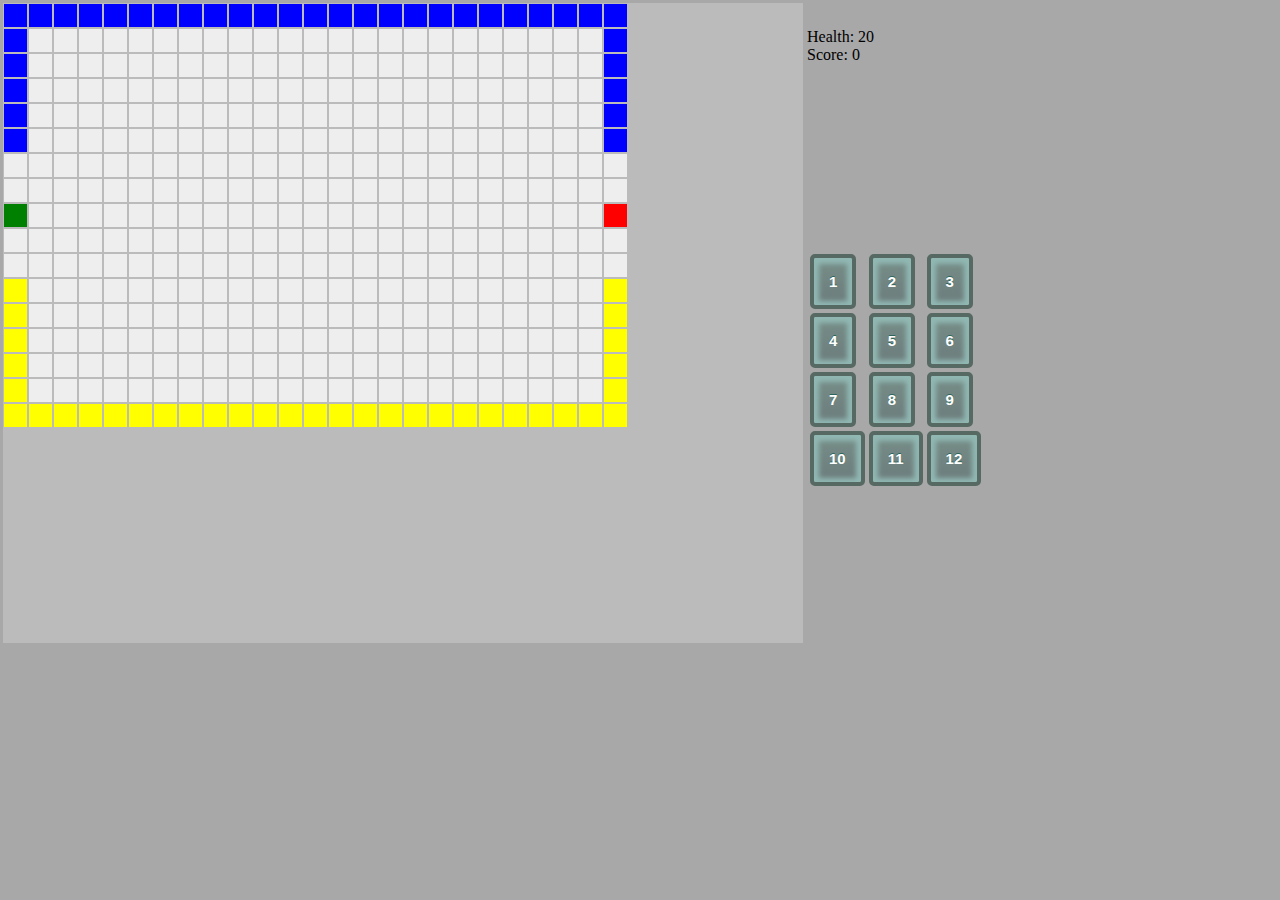
<file: Tower Defense/index.html>
<!DOCTYPE html>
<html>
<head>
	<title>Ted's Tower Defense</title>

	<!--Make the window behave on mobile-->
	<meta http-equiv="Content-Type" content="text/html; charset=UTF-8" />
	<meta name="format-detection" content="telephone=no" />
	<meta name="viewport" content="user-scalable=0, 
									initial-scale=1, 
									maximum-scale=1, 
									width=device-width, 
									height=device-height"/>
	<meta name="msapplication-tap-highlight" content="no" />
	<!--CSS-->
	<link rel="stylesheet" type="text/css" href="css/game.css">
	<!--Javascript Files-->
	<script src = "js/input.js"></script>
	<script src = "js/image_loading.js"></script>
	<script src = "js/graphics.js"></script>
	<script src = "js/vector.js"></script>
	<script src = "js/mob.js"></script>
	<script src = "js/tilegrid.js"></script>
	<script src = "js/pathfinding.js"></script>
	<script src = "js/tower.js"></script>
	<script src = "js/shot.js"></script>
	<script src = "js/main.js"></script>
</head>
<body>
<table>
	<tr>
		<td rowspan = 2> <canvas id="gameCanvas" width="800" height="640"></canvas> </td>
		<td id="Status">Health: <span id="health">20</span><br>Score: <span id="score">0</span></td>
	</tr>
	<tr>
		<td>
			<table>
			 	<tr>
				<td><a onclick="button1()" href="#" class="buildButton" id="button-1"> 1</a></td>
				<td><a onclick="button2()" href="#" class="buildButton" id="button-2"> 2</a></td>
				<td><a onclick="button3()" href="#" class="buildButton" id="button-3"> 3</a></td>
				</tr>
				<tr>
				<td><a onclick="button4()" href="#" class="buildButton" id="button-4"> 4</a></td>
				<td><a onclick="button5()" href="#" class="buildButton" id="button-5"> 5</a></td>
				<td><a onclick="button6()" href="#" class="buildButton" id="button-6"> 6</a></td>
				</tr>
				<tr>
				<td><a onclick="button7()" href="#" class="buildButton" id="button-7"> 7</a></td>
				<td><a onclick="button8()" href="#" class="buildButton" id="button-8"> 8</a></td>
				<td><a onclick="button9()" href="#" class="buildButton" id="button-9"> 9</a></td>
				</tr>
				<tr>
				<td><a onclick="button10()" href="#" class="buildButton" id="button-10">10</a></td>
				<td><a onclick="button11()" href="#" class="buildButton" id="button-11">11</a></td>
				<td><a onclick="button12()" href="#" class="buildButton" id="button-12">12</a></td>
				</tr>
			</table>
		</td>	
	</tr>
</table>


</body>
</html>
</file>
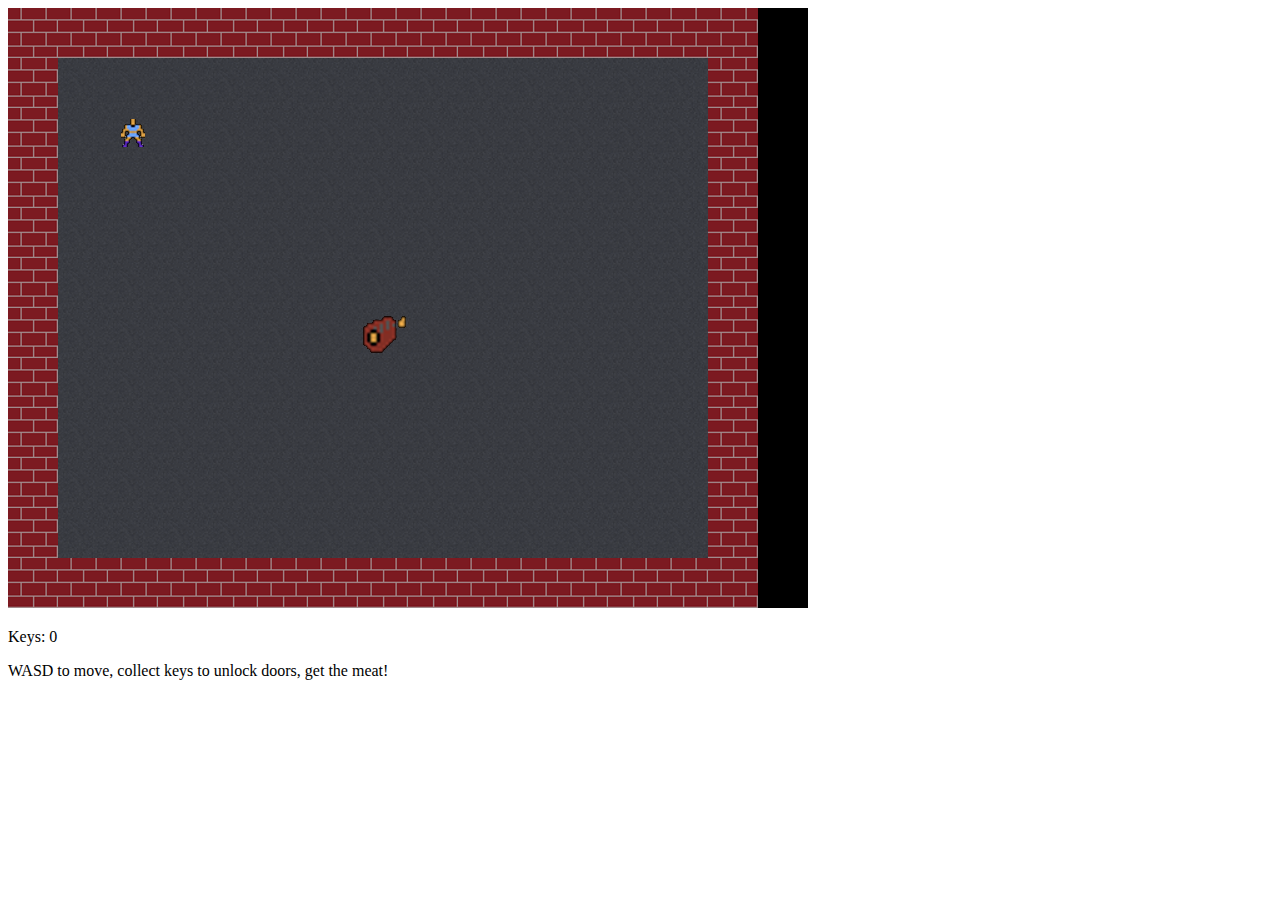
<file: adventure/adventure.html>
<!DOCTYPE html>
<html>
<head>
	<title>Ted's Adventure</title>
	<script src = "js/input.js"></script>
	<script src = "js/warrior.js"></script>
	<script src = "js/world.js"></script>
	<script src = "js/image_loading.js"></script>
	<script src = "js/graphics.js"></script>
	<script src = "js/main.js"></script>
</head>
<body>
<canvas id="gameCanvas" width="800" height="600"></canvas>
<p id="Keys">Keys: 0</p>
<p id="Instructions">WASD to move, collect keys to unlock doors, get the meat!</p>
</body>
</html>
</file>
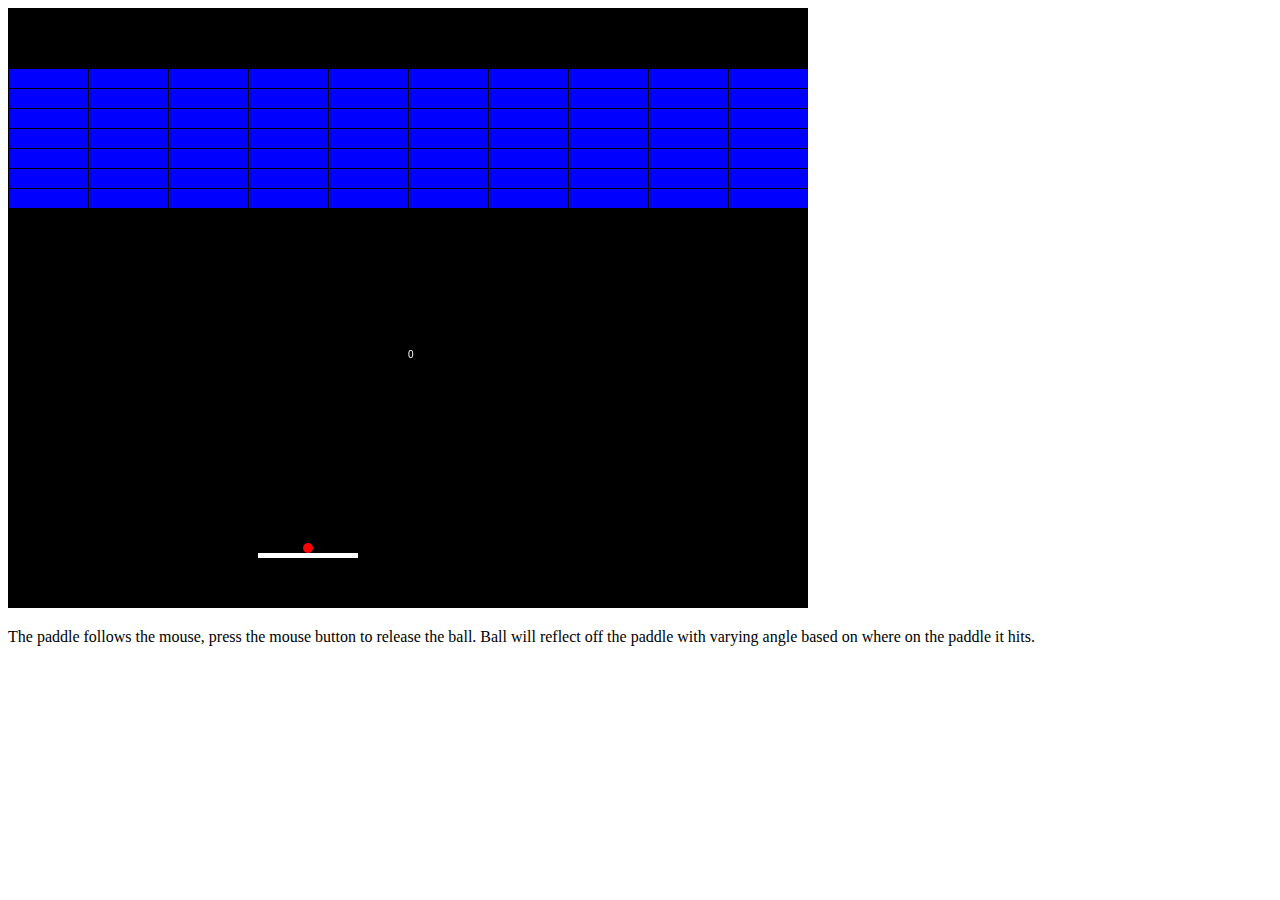
<file: breakout/breakout.html>
<!DOCTYPE html>
<html>
<head>
	<title>Ted's Breakout</title>
	<script src = "breakout.js"></script>
</head>
<body>
<canvas id="gameCanvas" width="800" height="600"></canvas>
<p id="instructions">
	The paddle follows the mouse, press the mouse button to release the ball.
	Ball will reflect off the paddle with varying angle based on where on the paddle it hits.
</p>

</body>
</html>
</file>
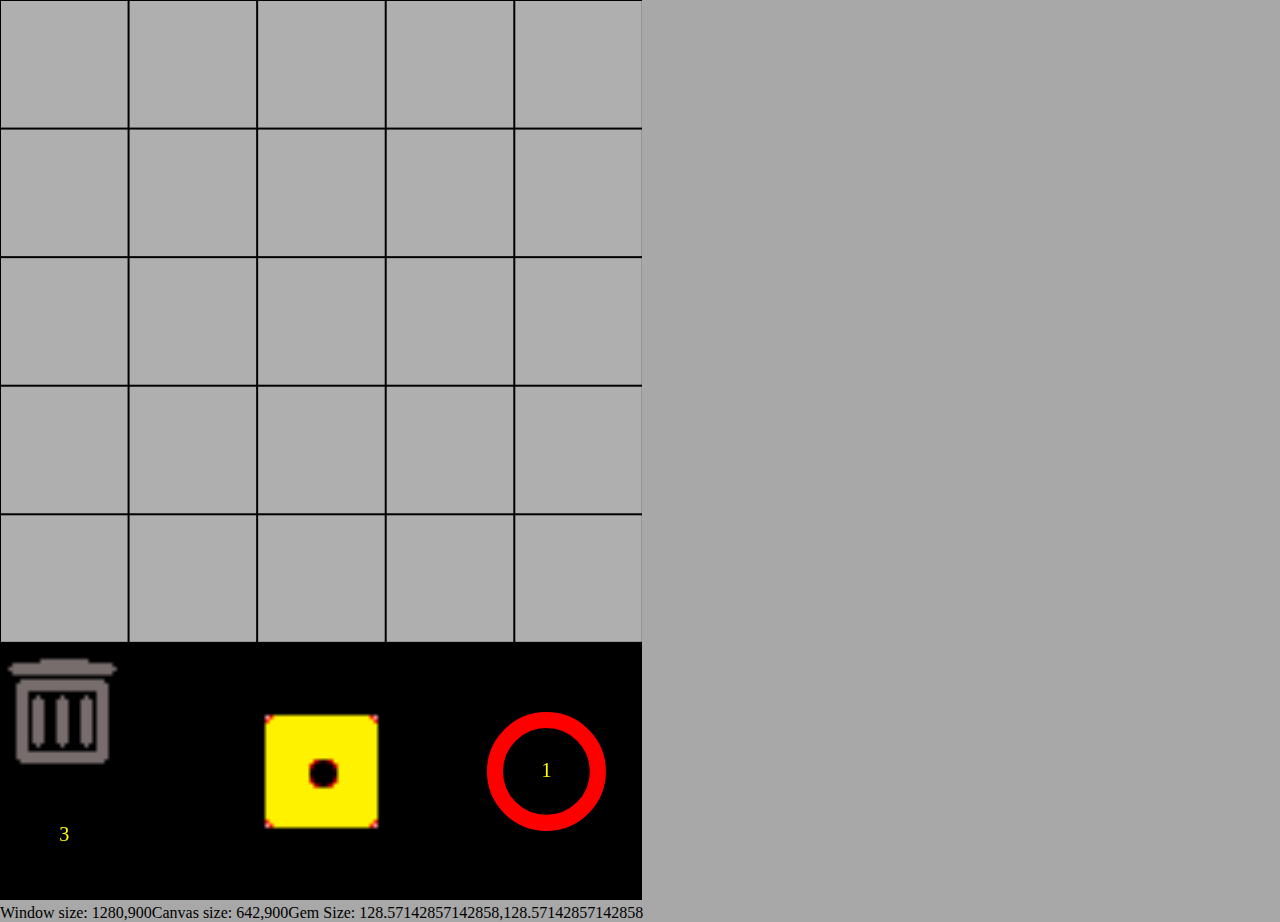
<file: match3/match3.html>
<!DOCTYPE html>
<html>
<head>
	<title>Ted's Match 3 game</title>
	
	<!--Make the window behave on mobile-->
	<meta http-equiv="Content-Type" content="text/html; charset=UTF-8" />
	<meta name="format-detection" content="telephone=no" />
	<meta name="viewport" content="user-scalable=no, 
									initial-scale=1, 
									maximum-scale=1, 
									width=device-width, 
									height=device-height"/>
	<meta name="msapplication-tap-highlight" content="no" />
	<!--CSS-->
	<link rel="stylesheet" type="text/css" href="css/game.css">
	<!--Javascript Files-->
	<script src = "js\gem_board.js"></script>
	<script src = "js\gem.js"></script>
	<script src = "js\graphics.js"></script>
	<script src = "js\sprite.js"></script>
	<script src = "js\image_loading.js"></script>
	<script src = "js\input.js"></script>
	<script src = "js\combine.js"></script>
	<script src = "js\main.js"></script>
</head>
<body>
<canvas id="gameCanvas" width="160" height="224"></canvas>
<div id="debugText">Debug Text><div>
</body>
</html>
</file>
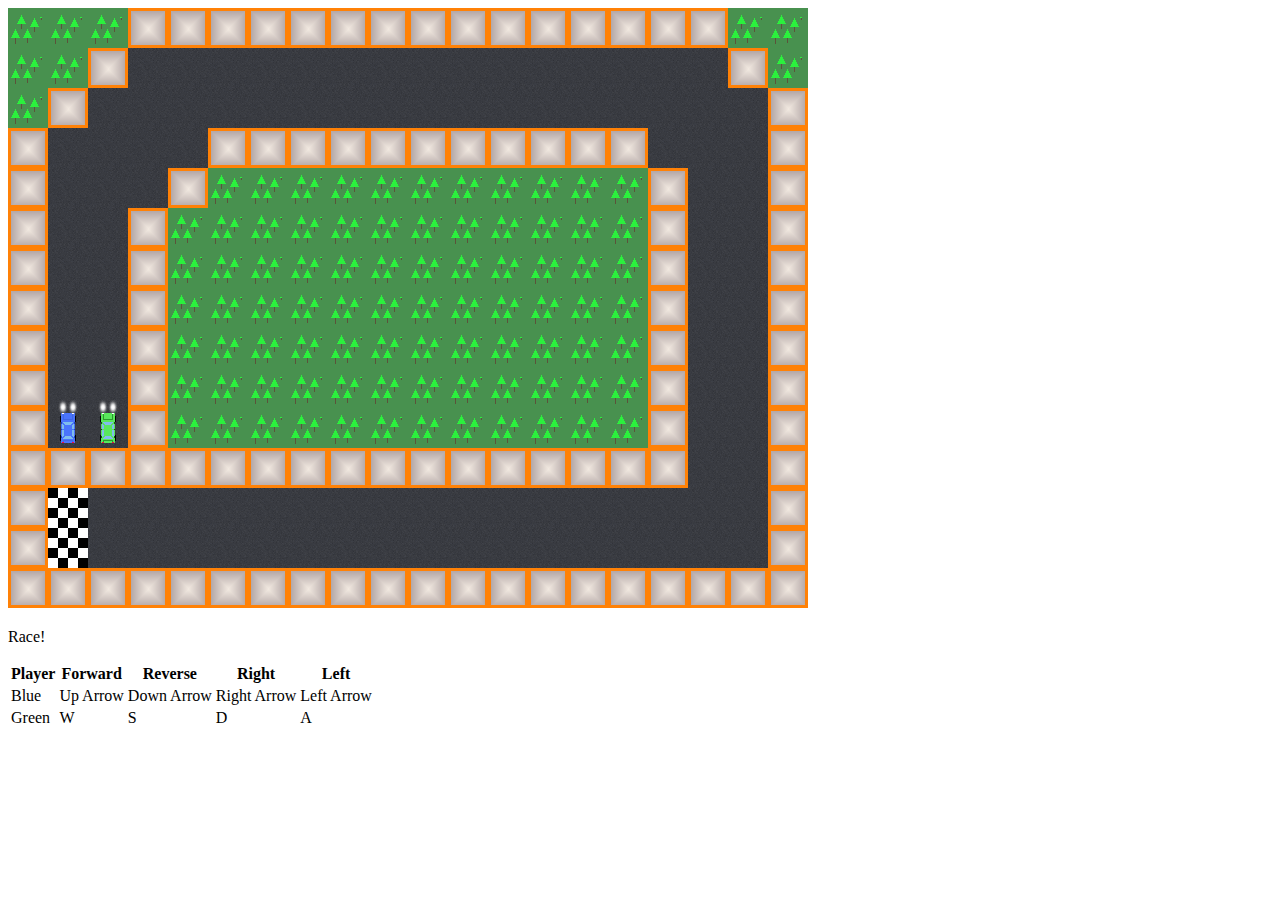
<file: racer/racers.html>
<!DOCTYPE html>
<html>
<head>
	<title>Ted's Racers</title>
	<script src = "js/input.js"></script>
	<script src = "js/car.js"></script>
	<script src = "js/track.js"></script>
	<script src = "js/image_loading.js"></script>
	<script src = "js/graphics.js"></script>
	<script src = "js/main.js"></script>
</head>
<body>
<canvas id="gameCanvas" width="800" height="600"></canvas>
<p id="debugText">Race!</p>
<p id="instructions"> 
	<table>
		<tr>
			<th>Player</th>
			<th>Forward</th>
			<th>Reverse</th>
			<th>Right</th>
			<th>Left</th>
		</tr>
		<tr>
			<td>Blue</td>
			<td>Up Arrow</td>
			<td>Down Arrow</td>
			<td>Right Arrow</td>
			<td>Left Arrow</td>
		</tr>
		<tr>
			<td>Green</td>
			<td>W</td>
			<td>S</td>
			<td>D</td>
			<td>A</td>
		</tr>
	</table>
</p>
</body>
</html>
</file>
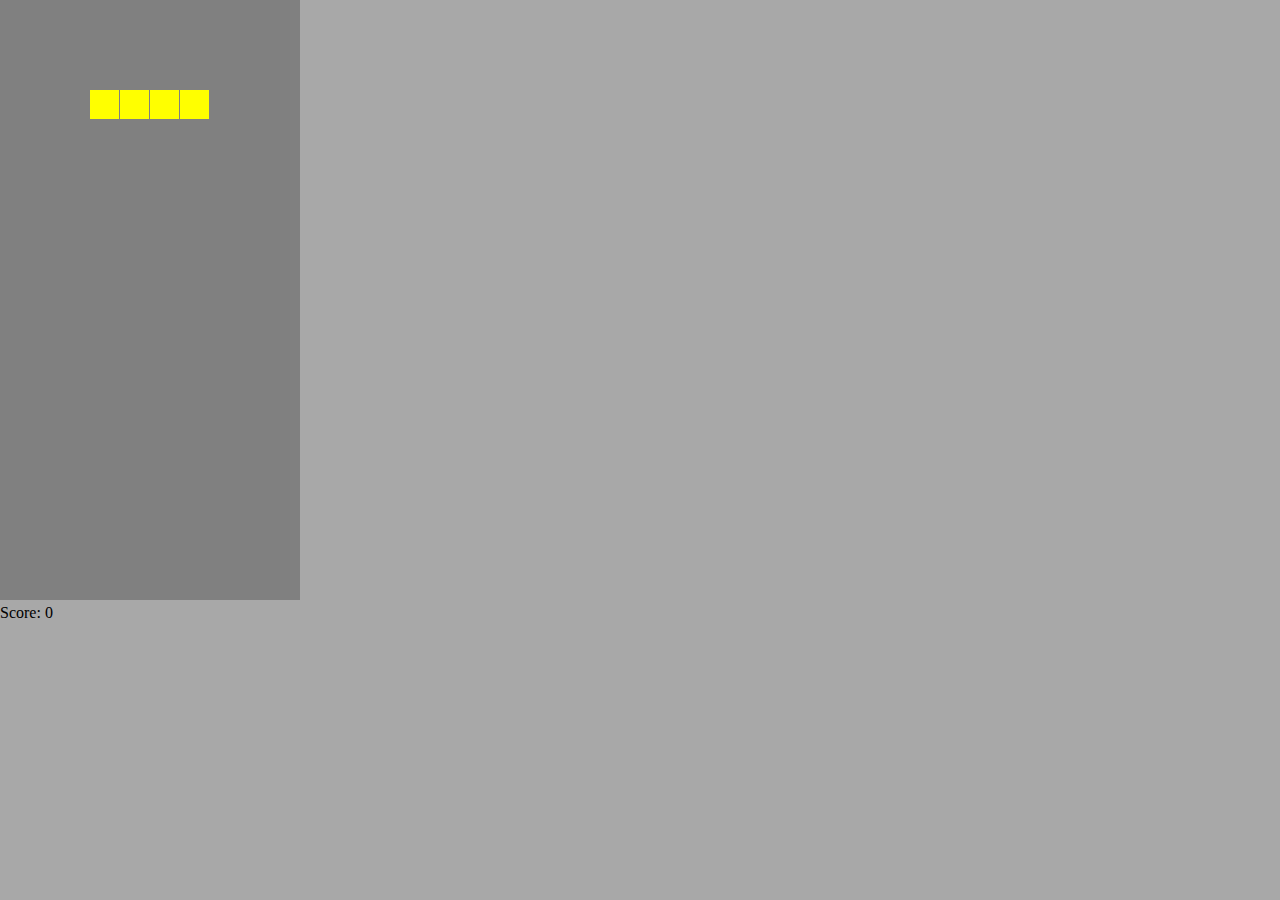
<file: Tedtris/Tedtris.html>
<!DOCTYPE html>
<html>
<head>
	<title>Ted's Tetris</title>

	<!--Make the window behave on mobile-->
	<meta http-equiv="Content-Type" content="text/html; charset=UTF-8" />
	<meta name="format-detection" content="telephone=no" />
	<meta name="viewport" content="user-scalable=0, 
									initial-scale=1, 
									maximum-scale=1, 
									width=device-width, 
									height=device-height"/>
	<meta name="msapplication-tap-highlight" content="no" />
	<!--CSS-->
	<link rel="stylesheet" type="text/css" href="css/game.css">
	<!--Javascript Files-->
	<script src = "js/input.js"></script>
	<script src = "js/image_loading.js"></script>
	<script src = "js/graphics.js"></script>
	<script src = "js/tile.js"></script>
	<script src = "js/main.js"></script>
</head>
<body>
<canvas id="gameCanvas" width="300" height="600"></canvas>
<div id="scoreDiv">Debug Text><div>
</body>
</html>
</file>
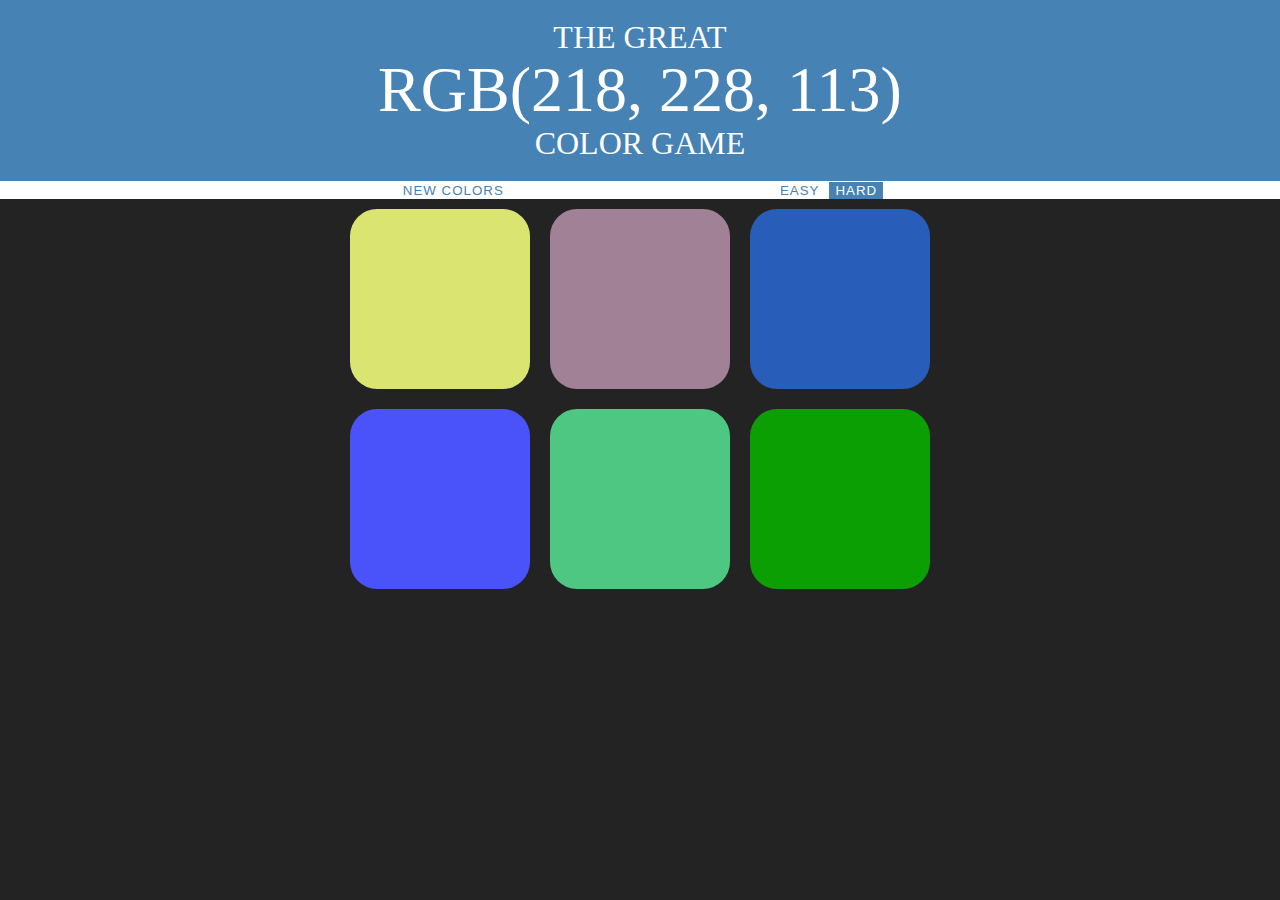
<file: WebDevBootcamp/colorGame.html>
<!DOCTYPE html>
<html>
<head>
	<title>Color Game</title>
	<link rel="stylesheet" type="text/css" href="colorGame.css">
	<script type="text/javascript" src="colorGame.js"></script>
</head>
<body>
<h1>The Great 
<br>
<span id="colorDisplay">RGB</span> 
<br>
Color Game</h1>
<div id="bar">
	<button id="reset">NEW COLORS</button>
	<span id="message"></span>
	<button class="mode">Easy</button>
	<button class="mode selected">Hard</button>
</div>
<div id="board">
	<div class="square"></div>
	<div class="square"></div>
	<div class="square"></div>
	<div class="square"></div>
	<div class="square"></div>
	<div class="square"></div>
</div>
</body>
</html>
</file>
<file: Tower Defense/css/game.css>
@-ms-viewport {
	user-zoom:fixed;
	max-zoom:2;
	min-zoom:2;
}

body,html {
	margin: 0;
	overflow: hidden;
	-ms-content-zooming: none;
	-ms-overflow-style: none !important;
	background-color: #A8A8A8;
}

.buildButton {
	-moz-box-shadow:inset 0px 1px 5px 5px #91b8b3;
	-webkit-box-shadow:inset 0px 1px 5px 5px #91b8b3;
	box-shadow:inset 0px 1px 5px 5px #91b8b3;
	background:-webkit-gradient(linear, left top, left bottom, color-stop(0.05, #768d87), color-stop(1, #6c7c7c));
	background:-moz-linear-gradient(top, #768d87 5%, #6c7c7c 100%);
	background:-webkit-linear-gradient(top, #768d87 5%, #6c7c7c 100%);
	background:-o-linear-gradient(top, #768d87 5%, #6c7c7c 100%);
	background:-ms-linear-gradient(top, #768d87 5%, #6c7c7c 100%);
	background:linear-gradient(to bottom, #768d87 5%, #6c7c7c 100%);
	filter:progid:DXImageTransform.Microsoft.gradient(startColorstr='#768d87', endColorstr='#6c7c7c',GradientType=0);
	background-color:#768d87;
	-moz-border-radius:5px;
	-webkit-border-radius:5px;
	border-radius:5px;
	border:4px solid #566963;
	display:inline-block;
	cursor:pointer;
	color:#ffffff;
	font-family:Arial;
	font-size:15px;
	font-weight:bold;
	padding:15px 15px;
	text-decoration:none;
	text-shadow:0px -1px 0px #2b665e;
}
.buildButton:hover {
	background:-webkit-gradient(linear, left top, left bottom, color-stop(0.05, #6c7c7c), color-stop(1, #768d87));
	background:-moz-linear-gradient(top, #6c7c7c 5%, #768d87 100%);
	background:-webkit-linear-gradient(top, #6c7c7c 5%, #768d87 100%);
	background:-o-linear-gradient(top, #6c7c7c 5%, #768d87 100%);
	background:-ms-linear-gradient(top, #6c7c7c 5%, #768d87 100%);
	background:linear-gradient(to bottom, #6c7c7c 5%, #768d87 100%);
	filter:progid:DXImageTransform.Microsoft.gradient(startColorstr='#6c7c7c', endColorstr='#768d87',GradientType=0);
	background-color:#6c7c7c;
}
.buildButton:active {
	position:relative;
	top:1px;
}
</file>
<file: match3/css/game.css>
@-ms-viewport {
	user-zoom:fixed;
	max-zoom:2;
	min-zoom:2;
}

body,html {
	margin: 0;
	overflow: hidden;
	-ms-content-zooming: none;
	-ms-overflow-style: none !important;
	background-color: #A8A8A8;
}
</file>
<file: Tedtris/css/game.css>
@-ms-viewport {
	user-zoom:fixed;
	max-zoom:2;
	min-zoom:2;
}

body,html {
	margin: 0;
	overflow: hidden;
	-ms-content-zooming: none;
	-ms-overflow-style: none !important;
	background-color: #A8A8A8;
}
</file>
<file: WebDevBootcamp/colorGame.css>
body { 
	background: #232323;
	margin: 0;
	font-family: "Montserrat", "Avenir";
}

.square {
	width:30%;
	background: purple;
	padding-bottom: 30%;
	float:left;
	margin: 1.66%;
	border-radius: 15%;
	transition: background 0.5s;
	--webkit-transition: background 0.5s;
	--moz-transition: background 0.5s;

}

#board {
	margin: 0 auto;
	max-width: 600px;
}

h1 {
	font-family: "Montserrat";
	text-align: center;
	line-height: 1.1;
	padding: 20px 0; 
	font-weight: normal;
	color: white;
	background: steelblue;
	margin: 0;
	text-transform: uppercase;
}


#bar {
	background: white;
	height = 30px;
	text-align: center;
	color = black;
	margin: 0;
}

.selected {
	background: steelblue;
	color: white;
}

#colorDisplay {
	font-size: 200%;
}

button {
	border: none;
	background: none;
	text-transform: uppercase;
	height: 100%;
	font-weight: 700
	font-size: inherit;
	color: steelblue;
	letter-spacing: 1px;
	transition: all 0.25s;
	--webkit-transition: all 0.25s;
	--moz-transition: all 0.25s;
}

button:hover {
	color: white;
	background: steelblue;
}

#message {
	display: inline-block;
	width: 20%;
}
</file>
